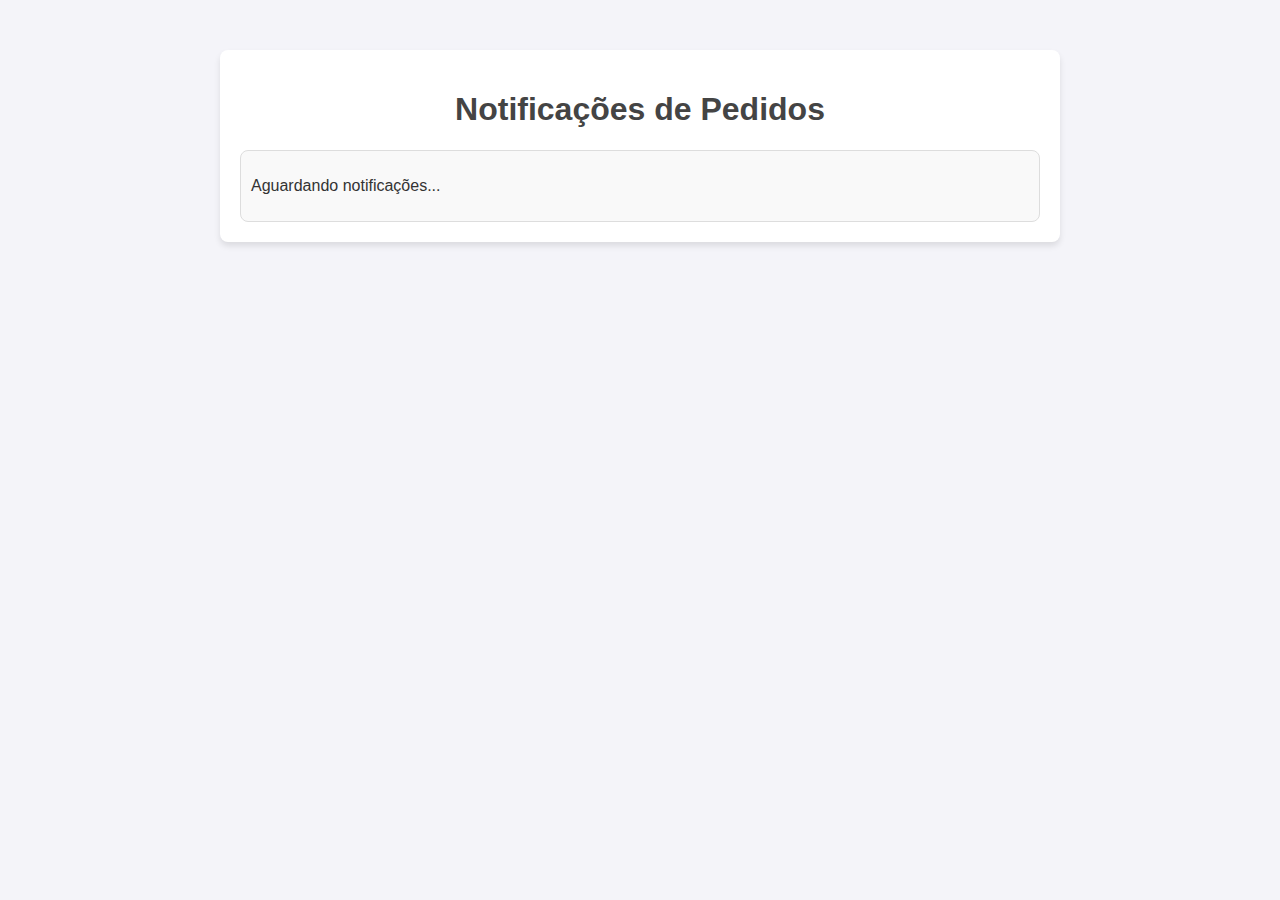
<file: frontend/index.html>
<!DOCTYPE html>
<html lang="en">
<head>
  <meta charset="UTF-8">
  <meta name="viewport" content="width=device-width, initial-scale=1.0">
  <title>Notificações de Pedidos</title>
  <link rel="stylesheet" href="styles.css">
</head>
<body>
  <div class="container">
    <h1>Notificações de Pedidos</h1>
    <div id="notifications" class="notifications">
      <p>Aguardando notificações...</p>
    </div>
  </div>
  <script src="app.js"></script>
</body>
</html>
</file>
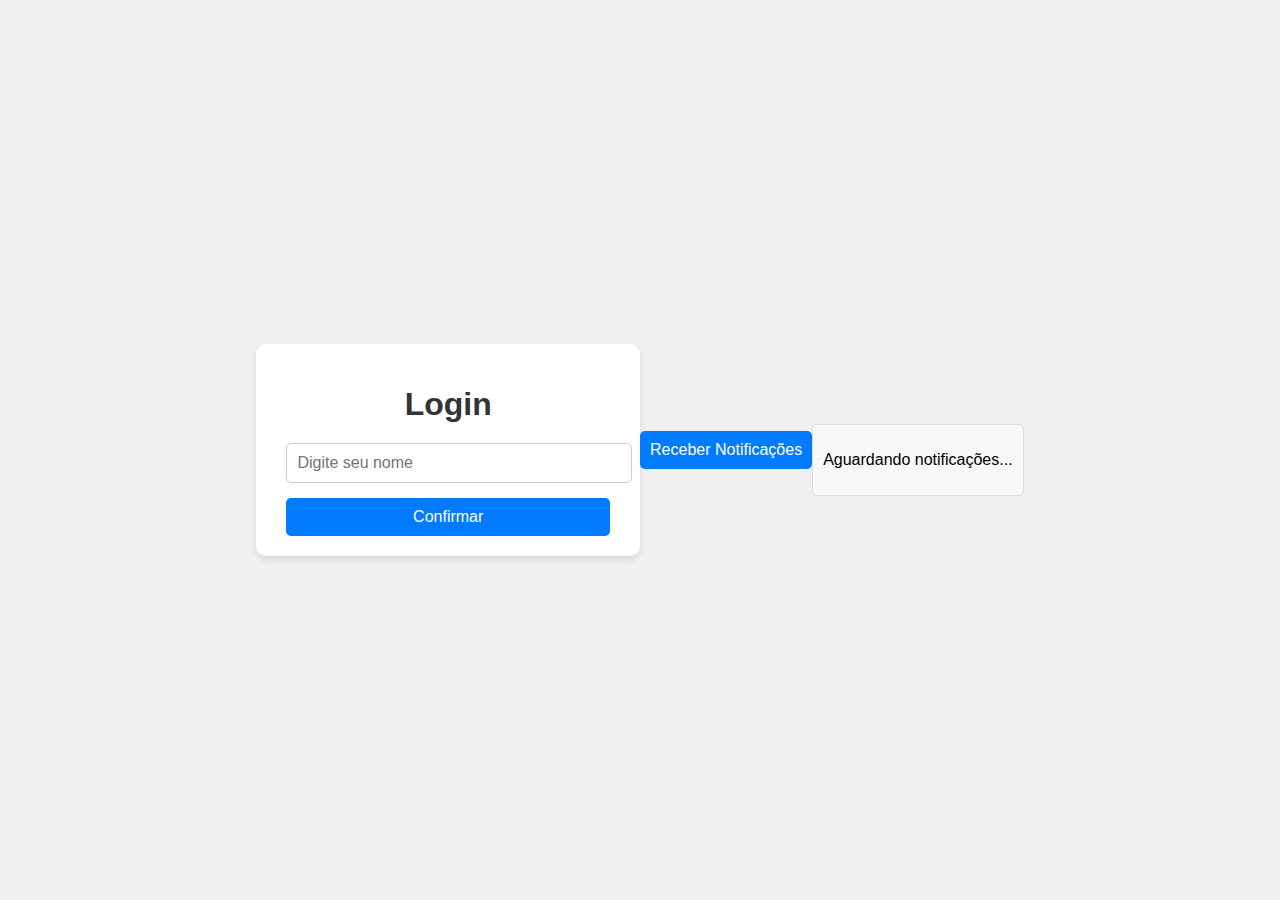
<file: frontend/login.html>
<!DOCTYPE html>
<html lang="en">
<head>
  <meta charset="UTF-8">
  <meta name="viewport" content="width=device-width, initial-scale=1.0">
  <title>Login</title>
  <link rel="stylesheet" href="css/styles_login.css">
</head>
<body>
  <div class="login-container">
    <h1>Login</h1>
    <input type="text" id="username" placeholder="Digite seu nome">
    <button id="confirmBtn">Confirmar</button>
  </div>
  <div>
    <button id="sseBtn">Receber Notificações</button>
  </div>
  <div id="notifications">
    <p>Aguardando notificações...</p>
  </div>
  <script src="js/script_login.js"></script>
</body>
</html>
</file>
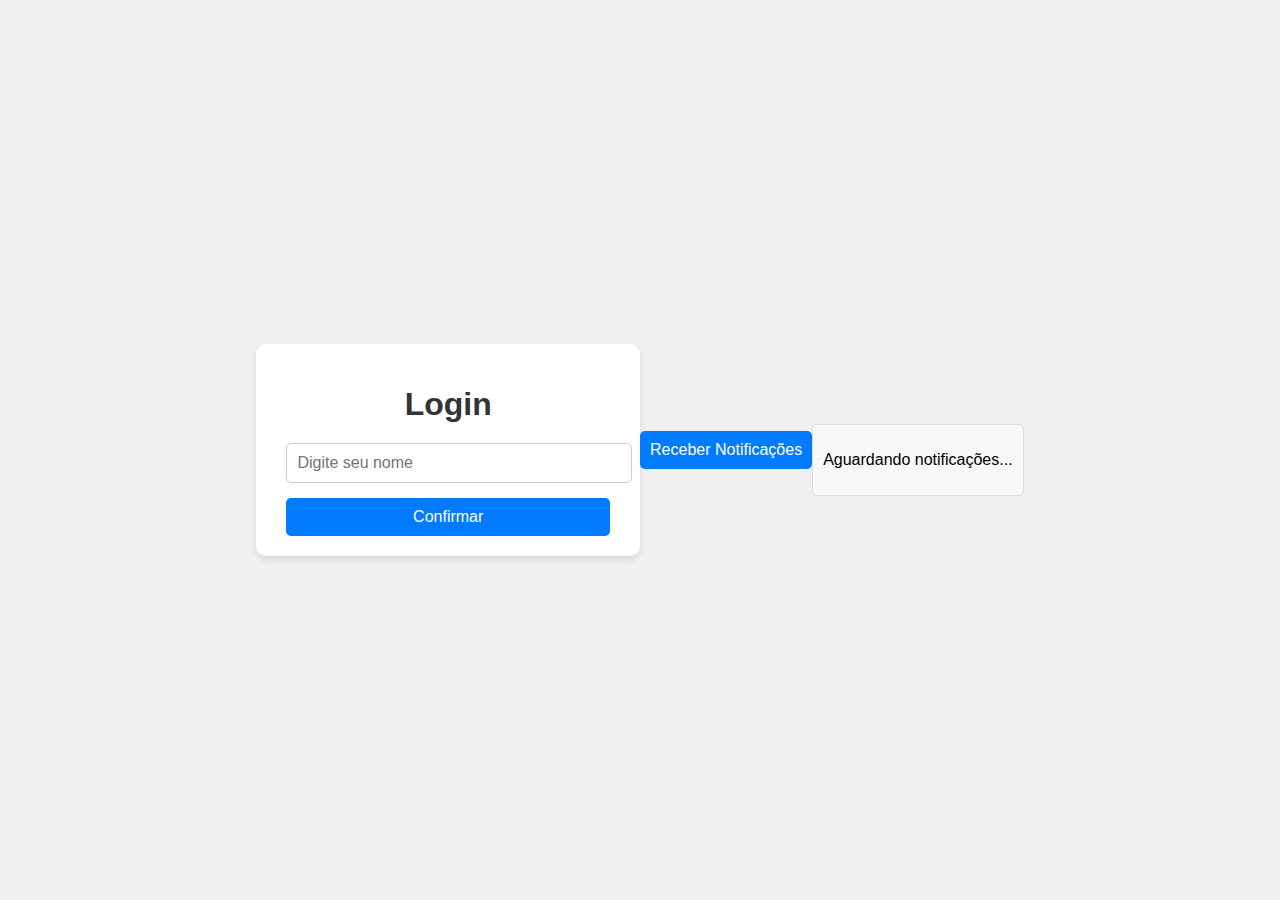
<file: frontend/main_page.html>
<!DOCTYPE html>
<html lang="en">
<head>
  <meta charset="UTF-8">
  <meta name="viewport" content="width=device-width, initial-scale=1.0">
  <title>Página Principal</title>
  <link rel="stylesheet" href="css/styles_main_page.css">
</head>
<body>
  <header>
    <h1>Bem-vindo, <span id="usernameDisplay"></span>!</h1>
  </header>
  <main>
    <section id="products">
      <h2>Produtos Disponíveis</h2>
      <div id="productList"></div>
    </section>
    <div>
      <button id="sseBtn">Receber Notificações</button>
    </div>
    <div id="notifications">
      <p>Aguardando notificações...</p>
    </div>
    <footer>
      <button id="cartButton">Carrinho</button>
    </footer>
  </main>
  <script src="js/script_main_page.js"></script>
</body>
</html>
</file>
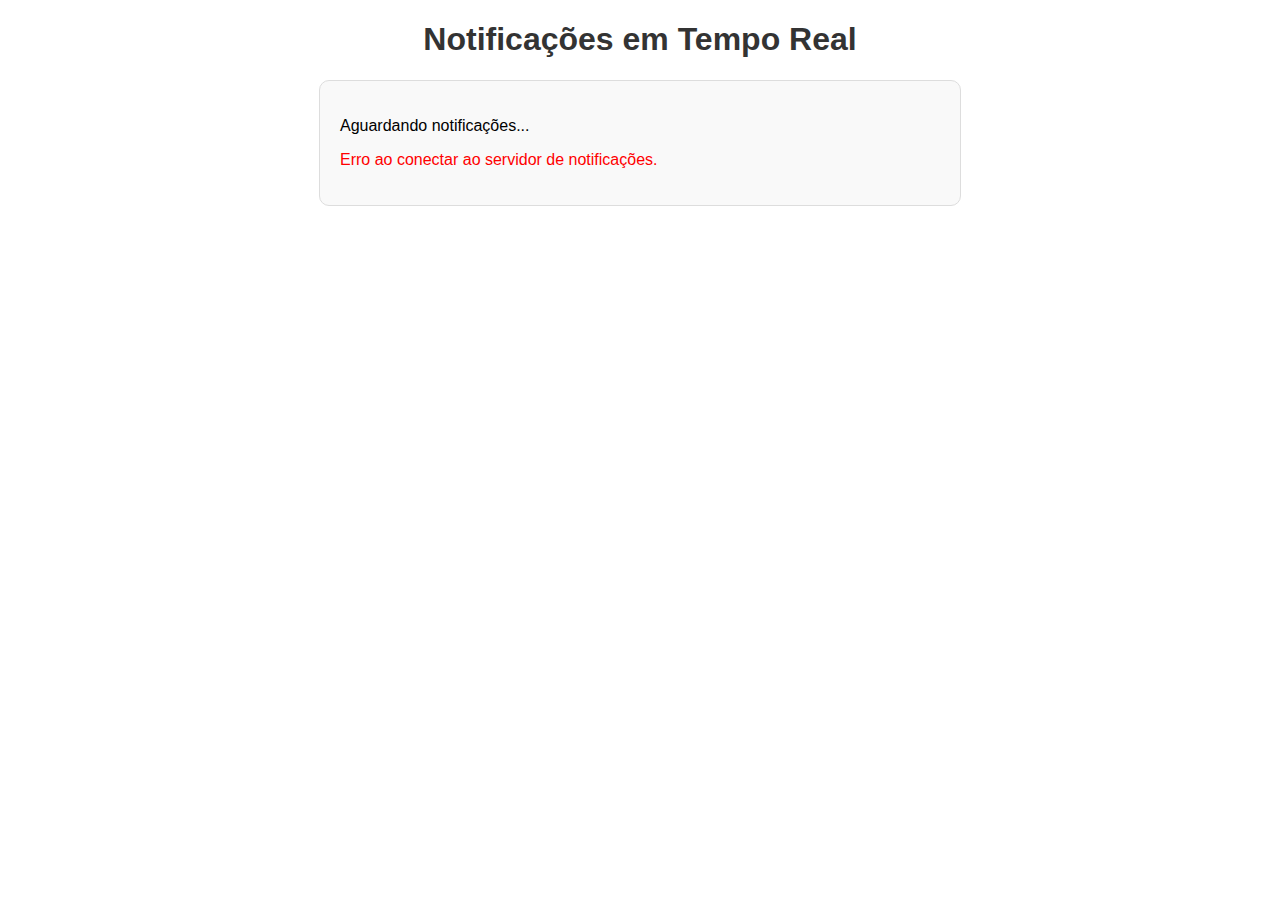
<file: frontend/temp.html>
<!DOCTYPE html>
<html lang="en">
<head>
    <meta charset="UTF-8">
    <meta name="viewport" content="width=device-width, initial-scale=1.0">
    <title>Teste Microsserviço de Notificações</title>
    <style>
        body {
            font-family: Arial, sans-serif;
            margin: 20px;
        }
        h1 {
            text-align: center;
            color: #333;
        }
        .notifications {
            max-width: 600px;
            margin: 0 auto;
            padding: 20px;
            border: 1px solid #ddd;
            border-radius: 10px;
            background-color: #f9f9f9;
        }
        .notification {
            margin: 10px 0;
            padding: 10px;
            border: 1px solid #ccc;
            border-radius: 5px;
            background-color: #fff;
            box-shadow: 0 2px 4px rgba(0, 0, 0, 0.1);
        }
        .notification p {
            margin: 5px 0;
        }
    </style>
</head>
<body>
    <h1>Notificações em Tempo Real</h1>
    <div class="notifications" id="notifications">
        <p>Aguardando notificações...</p>
    </div>

    <script>
        const notificationsDiv = document.getElementById("notifications");

        // Conectar ao endpoint SSE
        const eventSource = new EventSource("http://localhost:5004/stream");

        // Manipular mensagens recebidas
        eventSource.onmessage = (event) => {
            const notification = JSON.parse(event.data);
            const notificationElement = document.createElement("div");
            notificationElement.classList.add("notification");

            notificationElement.innerHTML = `
                <p><strong>ID do Pedido:</strong> ${notification}</p>
            `;

            notificationsDiv.appendChild(notificationElement);
        };

        // Manipular erros na conexão
        eventSource.onerror = () => {
            console.error("Erro ao conectar ao servidor de eventos.");
            const errorElement = document.createElement("p");
            errorElement.textContent = "Erro ao conectar ao servidor de notificações.";
            errorElement.style.color = "red";
            notificationsDiv.appendChild(errorElement);
            eventSource.close();
        };
    </script>
</body>
</html>
</file>
<file: frontend/styles.css>
body {
    font-family: Arial, sans-serif;
    margin: 0;
    padding: 0;
    background-color: #f4f4f9;
    color: #333;
  }
  
  .container {
    max-width: 800px;
    margin: 50px auto;
    padding: 20px;
    background: #fff;
    border-radius: 8px;
    box-shadow: 0 4px 6px rgba(0, 0, 0, 0.1);
  }
  
  h1 {
    text-align: center;
    color: #444;
  }
  
  .notifications {
    margin-top: 20px;
    border: 1px solid #ddd;
    border-radius: 8px;
    padding: 10px;
    background-color: #f9f9f9;
    max-height: 400px;
    overflow-y: auto;
  }
  
  .notification {
    margin-bottom: 10px;
    padding: 10px;
    border-radius: 5px;
    background-color: #e6f7ff;
    border: 1px solid #91d5ff;
  }
  
  .notification.error {
    background-color: #fff1f0;
    border-color: #ffa39e;
  }
</file>
<file: frontend/css/styles_login.css>
body {
  font-family: Arial, sans-serif;
  display: flex;
  justify-content: center;
  align-items: center;
  height: 100vh;
  margin: 0;
  background-color: #f0f0f0;
}

.login-container {
  background-color: #fff;
  padding: 20px 30px;
  border-radius: 10px;
  box-shadow: 0 4px 6px rgba(0, 0, 0, 0.1);
  text-align: center;
}

h1 {
  margin-bottom: 20px;
  color: #333;
}

input {
  width: 100%;
  padding: 10px;
  margin-bottom: 15px;
  border: 1px solid #ccc;
  border-radius: 5px;
  font-size: 16px;
}

button {
  width: 100%;
  padding: 10px;
  background-color: #007bff;
  color: #fff;
  border: none;
  border-radius: 5px;
  font-size: 16px;
  cursor: pointer;
  transition: background-color 0.3s;
}

button:hover {
  background-color: #0056b3;
}

.notification {
  margin: 10px 0;
  padding: 10px;
  border: 1px solid #ccc;
  border-radius: 5px;
  background-color: #f9f9f9;
}

.notification.error {
  border-color: #ff4d4d;
  background-color: #ffe6e6;
}

#notifications {
  margin-top: 20px;
  max-height: 300px;
  overflow-y: auto;
  border: 1px solid #ddd;
  padding: 10px;
  border-radius: 5px;
  background: #f8f8f8;
}
</file>
<file: frontend/css/styles_main_page.css>
body {
    font-family: Arial, sans-serif;
    margin: 0;
    padding: 0;
    background-color: #f9f9f9;
    color: #333;
  }
  
  header {
    background-color: #007bff;
    color: #fff;
    padding: 10px 20px;
    text-align: center;
  }
  
  main {
    padding: 20px;
  }
  
  h1, h2 {
    margin: 0 0 20px;
  }
  
  #products {
    margin-bottom: 30px;
  }
  
  .product {
    display: flex;
    align-items: center;
    justify-content: space-between;
    padding: 10px;
    margin-bottom: 10px;
    background-color: #fff;
    border: 1px solid #ddd;
    border-radius: 5px;
    box-shadow: 0 2px 4px rgba(0, 0, 0, 0.1);
  }
  
  .product button {
    background-color: #007bff;
    color: #fff;
    border: none;
    padding: 5px 10px;
    border-radius: 3px;
    cursor: pointer;
    transition: background-color 0.3s;
  }
  
  .product button:hover {
    background-color: #0056b3;
  }
  
  footer {
    text-align: center;
  }
  
  #buyButton {
    background-color: #28a745;
    color: #fff;
    border: none;
    padding: 10px 20px;
    font-size: 16px;
    border-radius: 5px;
    cursor: pointer;
    transition: background-color 0.3s;
  }
  
  #buyButton:hover {
    background-color: #218838;
  }

  .notification {
    margin: 10px 0;
    padding: 10px;
    border: 1px solid #ccc;
    border-radius: 5px;
    background-color: #f9f9f9;
  }
  
  .notification.error {
    border-color: #ff4d4d;
    background-color: #ffe6e6;
  }
  
  #notifications {
    margin-top: 20px;
    max-height: 300px;
    overflow-y: auto;
    border: 1px solid #ddd;
    padding: 10px;
    border-radius: 5px;
    background: #f8f8f8;
  }
</file>
